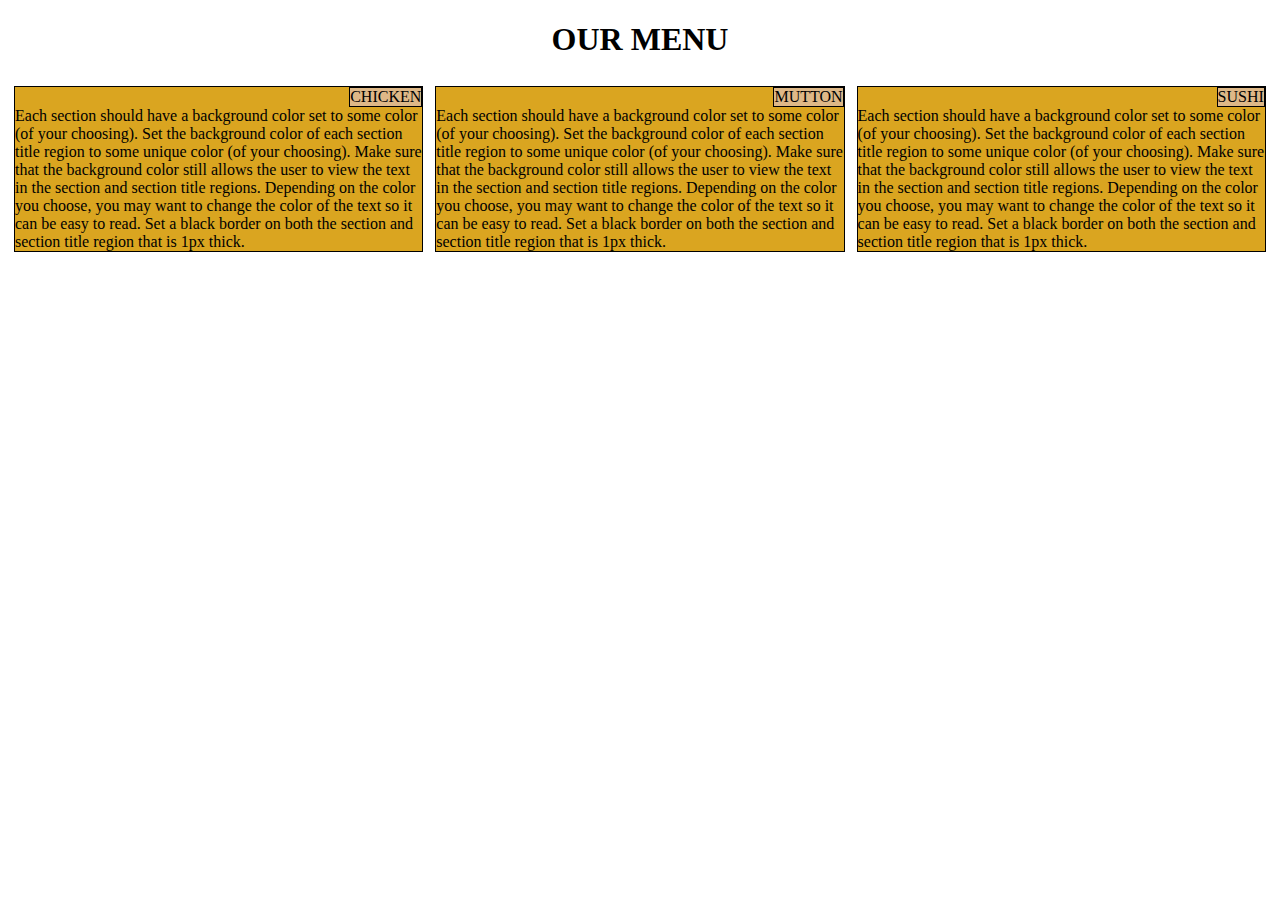
<file: MOD2SOL/index.html>
<!DOCTYPE html>
<html>
<head>
    <meta charset='utf-8'>
    <meta http-equiv='X-UA-Compatible' content='IE=edge'>
    <title>Asignmnent solution</title>
    <meta name='viewport' content='width=device-width, initial-scale=1'>
    <link rel='stylesheet' type='text/css' media='screen' href='css/main.css'>
</head>

<body>
    <h1>OUR MENU</h1>
    <div class="row">
        <div class="col-lg-4 col-md-6 col-sm-12">
            <p id="p1">CHICKEN</p>
            <p id="p2">Each section should have a background color set to some color (of your choosing). Set the background color of each section title region to some unique color (of your choosing). Make sure that the background color still allows the user to view the text in the section and section title regions. Depending on the color you choose, you may want to change the color of the text so it can be easy to read. Set a black border on both the section and section title region that is 1px thick.</p>
        </div>
        <div class="col-lg-4 col-md-6 col-sm-12">
            <p id="p1">MUTTON</p>
            <p id="p2">Each section should have a background color set to some color (of your choosing). Set the background color of each section title region to some unique color (of your choosing). Make sure that the background color still allows the user to view the text in the section and section title regions. Depending on the color you choose, you may want to change the color of the text so it can be easy to read. Set a black border on both the section and section title region that is 1px thick.</p>
        </div>
        <div class="col-lg-4 col-md-12 col-sm-12">
            <p id="p1">SUSHI</p>
            <p id="p2">Each section should have a background color set to some color (of your choosing). Set the background color of each section title region to some unique color (of your choosing). Make sure that the background color still allows the user to view the text in the section and section title regions. Depending on the color you choose, you may want to change the color of the text so it can be easy to read. Set a black border on both the section and section title region that is 1px thick.</p>
        </div>
    </div>
</body>
</html>
</file>
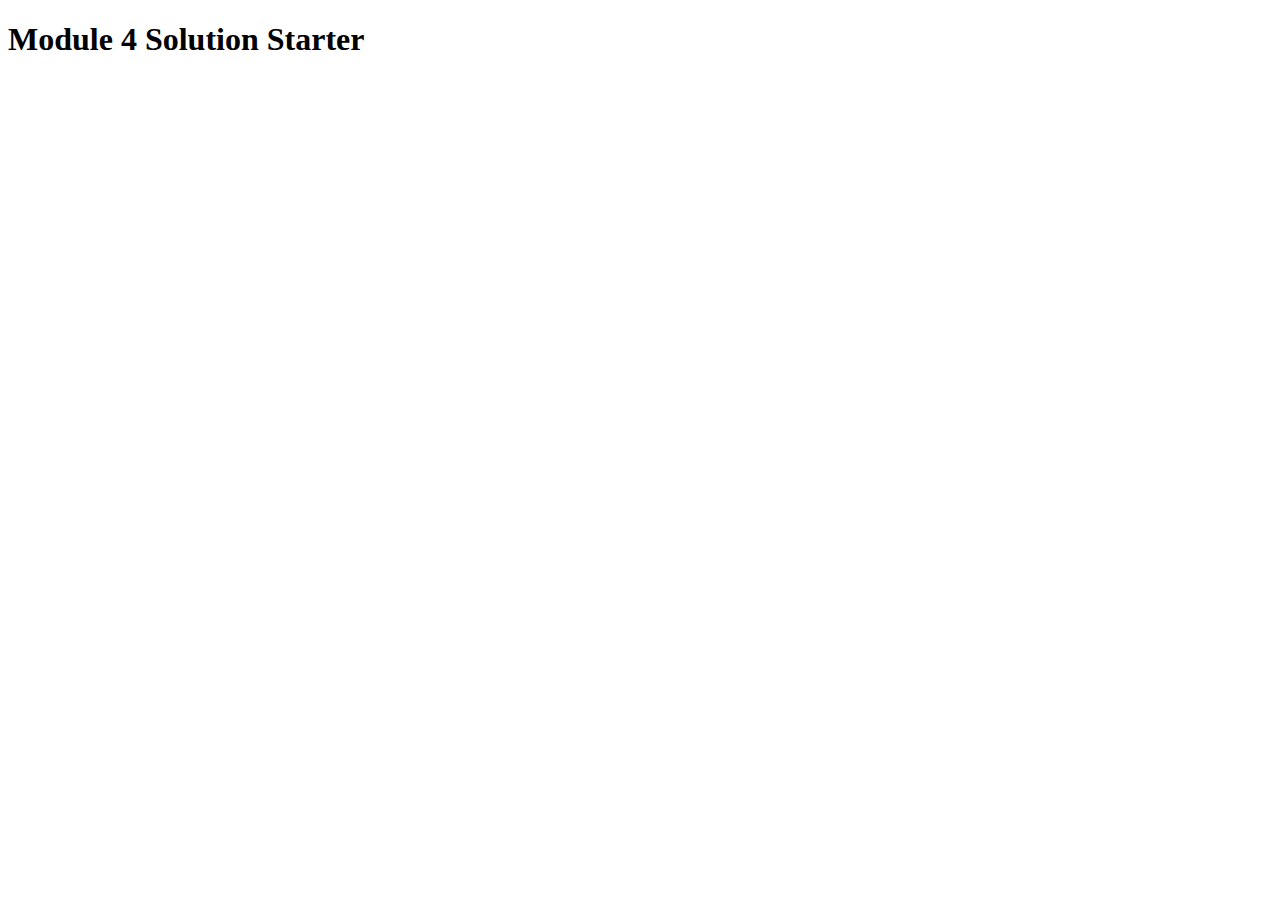
<file: MOD4SOL/harder/index.html>
<!DOCTYPE html>
<html>
<head>
  <meta charset="utf-8">
  <title>Module 4 Solution Starter</title>
  <script>
    var names = []; // DO NOT REMOVE
  </script>
  <script src="SpeakHello.js"></script>
  <script src="SpeakGoodBye.js"></script>
  <script src="script.js"></script>
</head>
<body>
  <h1>Module 4 Solution Starter</h1>
</body>
</html>
</file>
<file: MOD2SOL/css/main.css>
*{
    box-sizing: border-box;
}
.row{
    width: 100%;
}
p{  
    text-align: center;
    margin-right: auto;
    margin-left: auto;
}
h1{
    text-align: center;
}

#p1{
    border: 1px solid black;
    text-align: right;
    float: right;
    width:auto;
    margin:0;
    background-color: burlywood;
}
#p2{
    text-align:left;
    clear: right;
    margin:0;
}
.row div{
    float: left;
    border:solid black 1px;
    margin:6px;
    background-color:goldenrod;
}
@media(min-width:992px){
    .col-lg-4{
        width:calc(33.33% - 12px);
    }
}
@media (min-width:768px) and (max-width:991px){
    .col-md-6{
        width:calc(50% - 12px);
    }
    .col-md-12{
        width:calc(100% - 12px);
    }
}
@media (max-width:767px){
    .col-sm-12{
        width:calc(100% - 12px);
    }
}
</file>
